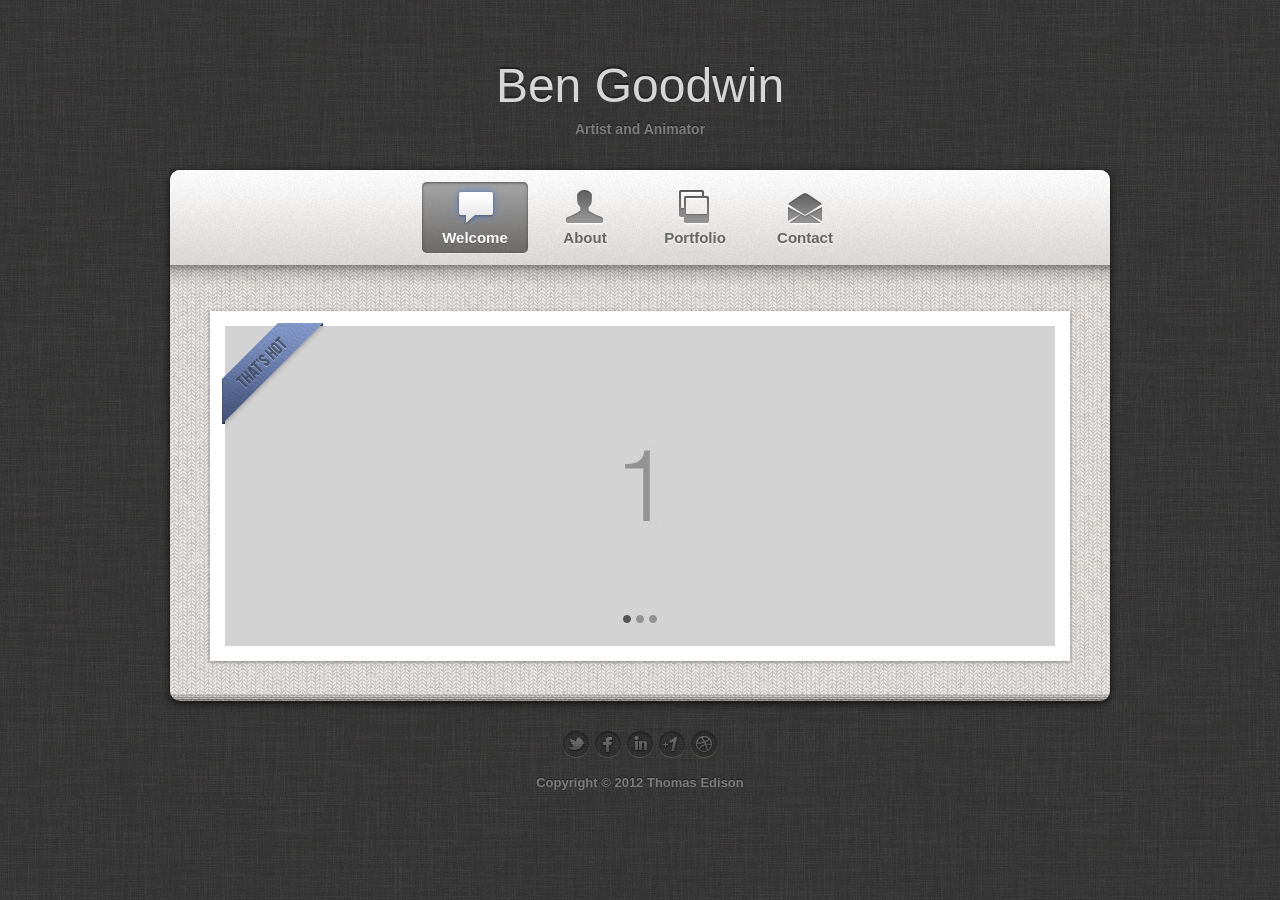
<file: index.html>
<!DOCTYPE html>
<html lang="en">

<!--[if IE 9]>  <html class="ie9" lang="en">    <![endif]-->
<!--[if IE 8]>  <html class="ie8" lang="en">    <![endif]-->
<head>
    <meta charset="UTF-8">
    <meta name="viewport" content="width=device-width, initial-scale=1.0">

    <title>Benjamin Goodwin</title>

    <meta name="description" content="">
    <meta name="author" content="">

    <link rel="stylesheet" type="text/css" href="css/style.css" />
    <link rel="stylesheet" type="text/css" href="css/flexslider.css" />
    <link rel="stylesheet" type="text/css" href="css/fancybox.css" />

    <script type="text/javascript" src="js/jquery-1.7.1.min.js"></script>
    <script type="text/javascript" src="js/jquery.adipoli.min.js"></script>
    <script type="text/javascript" src="js/jquery.easytabs.min.js"></script>
    <script type="text/javascript" src="js/jquery.fancybox.pack.js"></script>
    <script type="text/javascript" src="js/jquery.flexslider-min.js"></script>
    <script type="text/javascript" src="js/jquery.hashchange.min.js"></script>
    <script type="text/javascript" src="js/jquery.infieldlabel.min.js"></script>
    <script type="text/javascript" src="js/jquery.isotope.min.js"></script>
    <script type="text/javascript" src="js/respond.min.js"></script>
    <script type="text/javascript" src="https://maps.google.com/maps/api/js?sensor=false"></script>
    <script type="text/javascript" src="js/jquery.validate.min.js"></script>
    <script type="text/javascript" src="js/custom.js"></script>
</head>
    <body>
        <!-- Container -->
        <div id="container">
        
            <!-- Header -->
            <div class="header">
                <div id="logo">
                    <h2><a href="#welcome">Ben Goodwin</a></h2>
                    <h4>Artist and Animator</h4>
                </div>
            </div>
            <!-- /Header -->

            <!-- Content -->
            <div id="content">

                <!-- Navigation -->
                <div class="navigation">
                    <ul class="tabs">
                        <li><a href="#welcome" class="tab-welcome">Welcome</a></li>
                        <li><a href="#about" class="tab-about">About</a></li>
                        <li><a href="#portfolio" class="tab-portfolio">Portfolio</a></li>
                        <li><a href="#contact" class="tab-contact">Contact</a></li>
                    </ul>
                </div>
                <!-- /Navigation --> 

                <!-- Welcome Section -->
                <div id="welcome"> 
                    <div class="slider-wrapper">
                        <div class="flexslider">
                            <div class="ribbon"></div>
                            <ul class="slides">
                                <li>
                                    <img src="images/slider_01.jpg" alt="" />
                                </li>
                                <li>
                                    <a href="#"><img src="images/slider_02.jpg" alt="" /></a>
                                </li>
                                <li>
                                    <img src="images/slider_03.jpg"  alt="" />
                                    <div class="flex-caption">
                                        <h4>Enhancing the moment</h4>
                                        Etiam vitae nisi diam, in rutrum dui. In facilisis, erat sed laoreet aliquet, mauris urna placerat.
                                    </div>
                                </li>
                            </ul>
                        </div>
                    </div>
                </div>        
                <!-- /Welcome Section --> 
               
                <!-- About Section -->
                <div id="about">

                    <!-- About Header -->
                    <div class="about-header">
                        <h3>About me</h3>
                        <div class="separator"></div>
                    </div>
                    <!-- /About Header -->

                    <!-- Resume -->
                    <div class="resume-wrapper">
                        <div class="resume">
                            <div class="photo">
                                <img src="images/photo.jpg" alt="" />
                            </div>
                            <ul class="personal-info">
                                <li><label>Name</label><span>Ben Goodwin</span></li>
                                <li><label>Location</label><span>Toronto ON., Canada</span></li>
                                <li><label>Email</label><span>benjamin.wayne.goodwin@gmail.com</span></li>
                                <li><p>Sed nunc tortor, sagittis quis viverra id, molestie vitae nibh. Donec vitae lacus sed risus accumsan consectetur ut a ligula. Etiam vitae nisi diam, in rutrum dui.</p></li>
                            </ul>
                        </div>
                        <div class="separator"></div>
                    </div>
                    <!-- /Resume -->

                    <!-- Experience -->
                    <div class="experience">  
                        <h3>Experience</h3>   
                        <ul>
                            <li>
                                <div>
                                    <h4>Inventor – Edison Development, 2005-2012</h4>
                                    <p>Ut enim ad minim veniam, quis nostrud exerc. Irure dolor in reprehend incididunt labore et dolore magna aliqua. Ut enim ad minim veniam, quis nostrud exercitation ullamco laboris nisi ut aliquip ex ea commodo consequat.</p>
                                </div>
                            </li>
                            <li>
                                <div>
                                    <h4>Engineer – Edison Light Company, 2008-1995</h4>
                                    <p>Braid, yop quiel geg ba solaly rasponsubla rof trenzur sala ent dusgrubuguon. Offoctivo immoriatoly, hawrgasi pwicos asi sirucor. Thas sirutciun applios tyu thuso itoms. Eget habitasse elementum est, ipsum purus pede porttitor class, ut adipiscing, aliquet sed auctor, imperdiet arcu per diam dapibus libero duis.</p>
                                </div>
                            </li>
                        </ul>

                        <h3>Education</h3>   
                         <ul>
                            <li>            
                                <div>
                                    <h4>University of State, New York, NY — Doctor, 1975</h4>
                                    <p>Quarta seacula per humanitatis formas litterarum anteposauerit claram parum putamus. Etiam molestie mauris ligula eget laoreet, vehicula eleifend.</p>
                                </div>
                            </li>
                        </ul>           
                    </div>
                    <!-- /Experience -->

                    <!-- Skills -->
                    <div class="skills">
                        <h3>Skills</h3> 
                        <ul>
                            <li>
                                <h4>Webdesign</h4>
                                <span class="level-5"></span>
                            </li>
                            <li>
                                <h4>Animation</h4>
                                <span class="level-4"></span>
                            </li>
                            <li>
                                <h4>Artwork</h4>
                                <span class="level-5"></span>
                            </li>
                            <li>
                                <h4>Programming</h4>
                                <span class="level-4"></span>
                            </li>
                            <li>
                                <h4>Print Design</h4>
                                <span class="level-2"></span>
                            </li>
                            <li>
                                <h4>Motion</h4>
                                <span class="level-5"></span>
                            </li> 
                        </ul>
                     </div>
                     <!-- Skills -->

                </div>
                <!-- /About Section --> 
                                        
                <!-- Portfolio Section -->
                <div id="portfolio">

                    <!-- Filter -->
                     <ul id="portfolio-filter">
                        <li><a href="#" class="current" data-filter="*">All</a></li>
                        <li><a href="#" data-filter=".animation">Animation</a></li>
                        <li><a href="#" data-filter=".photography">Photoghraphy</a></li>
                        <li><a href="#" data-filter=".webdesign">Web Design</a></li>
                        <li><a href="#" data-filter=".printdesign">Print Design</a></li>
                    </ul>
                    <!-- /Filter -->

                    <!-- Portfolio Items -->
                    <ul id="portfolio-feed">
                        <li class="photography">
                            <a href="images/portfolio_01_b.jpg" title="<h4>Enhancing the moment</h4><p>Praesent nisl lorem, molestie ac euismod in, vehicula congue orci. Pellentesque gravida dapibus orcieu fringilla. Nam consectetur eros risus, ut ullamcorper quam. Sed sit amet sapien lacus.</p>" data-fancybox-group="portfolio" class="folio">
                                <img src="images/portfolio_01.jpg" alt="" />
                                <h2>Enhancing the moment</h2>
                                <span class="tags">Photography</span>
                            </a>
                        </li>
                        <li class="webdesign">
                            <a href="images/portfolio_02_b.jpg" data-fancybox-group="portfolio" class="folio">
                                <img src="images/portfolio_02.jpg" alt="" />
                                <h2>Connecting pictures</h2>
                                <span class="tags">Web Design</span> 
                            </a>
                        </li>                        
                        <li class="webdesign animation">
                            <a href="images/portfolio_03_b.jpg" data-fancybox-group="portfolio" class="folio">
                                <img src="images/portfolio_03.jpg" alt="" />                            
                                <h2>Real-world workflow</h2>
                                <span class="tags">Web Design / Animation</span> 
                            </a>
                        </li>
                        <li class="photography">
                            <a href="images/portfolio_04_b.jpg" data-fancybox-group="portfolio" class="folio">
                                <img src="images/portfolio_04.jpg" alt="" />
                                <h2>Completing the story</h2>
                                <span class="tags">Photography</span> 
                            </a>
                        </li>
                        <li class="printdesign photography">
                            <a href="images/portfolio_05_b.jpg" data-fancybox-group="portfolio" class="folio">
                                <img src="images/portfolio_05.jpg" alt="" />
                                <h2>Through the roads</h2>
                                <span class="tags">Print Design / Photography</span> 
                            </a>
                        </li>
                        <li class="photography">
                            <a href="images/portfolio_06_b.jpg" data-fancybox-group="portfolio" class="folio">
                                <img src="images/portfolio_06.jpg" alt="" />
                                <h2>The past</h2>
                                <span class="tags">Photography</span> 
                            </a>
                        </li>
                        <li class="animation">
                            <a href="images/portfolio_07_b.jpg" data-fancybox-group="portfolio" class="folio">
                                <img src="images/portfolio_07.jpg" alt="" />
                                <h2>Time and space</h2>
                                <span class="tags">Animation</span> 
                            </a>
                        </li>
                        <li class="webdesign">
                            <a href="images/portfolio_08_b.jpg" data-fancybox-group="portfolio" class="folio">
                                <img src="images/portfolio_08.jpg" alt="" />
                                <h2>Memories of a child</h2>
                                <span class="tags">Web Design</span> 
                            </a>
                        </li>
                    </ul>
                    <!-- /Portfolio Items -->

                </div>
                <!-- /Portfolio Section -->   
                
                <!-- Contact Section -->
                <div id="contact">

                    <!-- Google Map -->
                    <div class="map-wrapper">
                        <div id="map"></div>
                    </div>
                    <!-- /Google Map -->

                    <!-- Contact Header -->
                    <div class="contact-header">
                        <h3>Contact info</h3>
                        <div class="separator"></div>
                        <p>Nam ultricies dolor eu velit varius scelerisque. Vestibulum in lacus in felis pretium feugiat non sed elit. Duis pretium, urna sed pellentesque tincidunt, neque massa imperdiet nisi.</p>
                    </div>
                    <!-- /Contact Header -->

                    <!-- Contact Info -->
                    <div class="contact-info">
                        <ul>
                            <li>Address: 98 East Street, New York, NY 12345</li>
                            <li>Phone: +2 647 124-56-78</li>
                            <li>Fax: +2 647 124-56-78</li>
                            <li>Web: www.thomasedison.com</li>
                            <li>Email: thomasedison@mail.com</li>
                        </ul>
                    </div>
                    <!-- /Contact Info -->

                    <!-- Contact Form -->
                    <form action="#" id="contactform">
                        <ul>
                            <li>
                                <label for="name" class="flabel">Name</label>
                                <input type="text" name="name" value="" id="name" />
                            </li>
                            <li>
                                <label for="email" class="flabel">Email</label>
                                <input type="text" name="email" value="" id="email" />
                            </li>
                            <li>
                                <label for="message" class="flabel">Message</label>
                                <textarea name="message" cols="88" rows="6" id="message"></textarea>
                            </li>
                            <li>
                                <input type="submit" name="submit" value="Send your message" class="submit" />
                            </li>
                        </ul>
                    </form>
                    <!-- /Contact Form -->

                </div>
                <!-- /Contact Section -->  

            </div>
            <!-- /Content -->
            
            <!-- Footer -->
            <div class="footer">

                <!-- Social Icons -->
                <ul class="social-links">
                    <li><a href="#" class="social-twitter"></a></li>
                    <li><a href="#" class="social-facebook"></a></li>
                    <li><a href="#" class="social-linkedin"></a></li>
                    <li><a href="#" class="social-google"></a></li>
                    <li><a href="#" class="social-dribbble"></a></li>
                </ul>
                <!-- /Social Icons -->

                <div class="copyright"><h5>Copyright © 2012 Thomas Edison</h5></div>
            </div>
            <!-- /Footer --> 
            
        </div>
        <!-- /Container -->

    </body>
    </html>
</file>
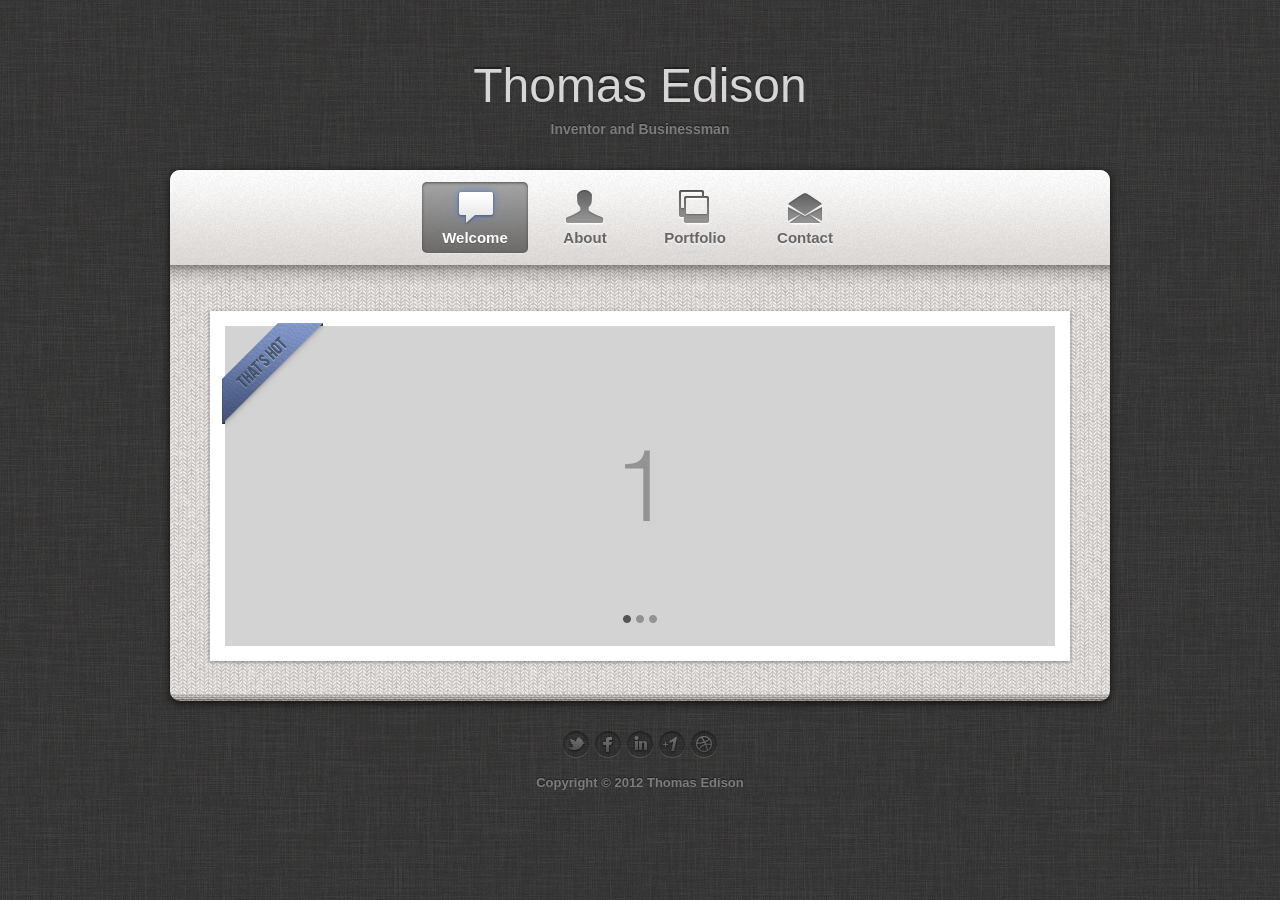
<file: 03_dark&light/index.html>
<!DOCTYPE html>
<html lang="en">

<!--[if IE 9]>  <html class="ie9" lang="en">    <![endif]-->
<!--[if IE 8]>  <html class="ie8" lang="en">    <![endif]-->
<head>
    <meta charset="UTF-8">
    <meta name="viewport" content="width=device-width, initial-scale=1.0">

    <title>Edison vCard Template</title>

    <meta name="description" content="">
    <meta name="author" content="">

    <link rel="stylesheet" type="text/css" href="css/style.css" />
    <link rel="stylesheet" type="text/css" href="css/flexslider.css" />
    <link rel="stylesheet" type="text/css" href="css/fancybox.css" />

    <script type="text/javascript" src="js/jquery-1.7.1.min.js"></script>
    <script type="text/javascript" src="js/jquery.adipoli.min.js"></script>
    <script type="text/javascript" src="js/jquery.easytabs.min.js"></script>
    <script type="text/javascript" src="js/jquery.fancybox.pack.js"></script>
    <script type="text/javascript" src="js/jquery.flexslider-min.js"></script>
    <script type="text/javascript" src="js/jquery.hashchange.min.js"></script>
    <script type="text/javascript" src="js/jquery.infieldlabel.min.js"></script>
    <script type="text/javascript" src="js/jquery.isotope.min.js"></script>
    <script type="text/javascript" src="js/respond.min.js"></script>
    <script type="text/javascript" src="https://maps.google.com/maps/api/js?sensor=false"></script>
    <script type="text/javascript" src="js/jquery.validate.min.js"></script>
    <script type="text/javascript" src="js/custom.js"></script>
</head>
    <body>
        <!-- Container -->
        <div id="container">
        
            <!-- Header -->
            <div class="header">
                <div id="logo">
                    <h2><a href="#welcome">Thomas Edison</a></h2>
                    <h4>Inventor and Businessman</h4>
                </div>
            </div>
            <!-- /Header -->

            <!-- Content -->
            <div id="content">

                <!-- Navigation -->
                <div class="navigation">
                    <ul class="tabs">
                        <li><a href="#welcome" class="tab-welcome">Welcome</a></li>
                        <li><a href="#about" class="tab-about">About</a></li>
                        <li><a href="#portfolio" class="tab-portfolio">Portfolio</a></li>
                        <li><a href="#contact" class="tab-contact">Contact</a></li>
                    </ul>
                </div>
                <!-- /Navigation --> 

                <!-- Welcome Section -->
                <div id="welcome"> 
                    <div class="slider-wrapper">
                        <div class="flexslider">
                            <div class="ribbon"></div>
                            <ul class="slides">
                                <li>
                                    <img src="images/slider_01.jpg" alt="" />
                                </li>
                                <li>
                                    <a href="#"><img src="images/slider_02.jpg" alt="" /></a>
                                </li>
                                <li>
                                    <img src="images/slider_03.jpg"  alt="" />
                                    <div class="flex-caption">
                                        <h4>Enhancing the moment</h4>
                                        Etiam vitae nisi diam, in rutrum dui. In facilisis, erat sed laoreet aliquet, mauris urna placerat.
                                    </div>
                                </li>
                            </ul>
                        </div>
                    </div>
                </div>        
                <!-- /Welcome Section --> 
               
                <!-- About Section -->
                <div id="about">

                    <!-- About Header -->
                    <div class="about-header">
                        <h3>About me</h3>
                        <div class="separator"></div>
                    </div>
                    <!-- /About Header -->

                    <!-- Resume -->
                    <div class="resume-wrapper">
                        <div class="resume">
                            <div class="photo">
                                <img src="images/photo.jpg" alt="" />
                            </div>
                            <ul class="personal-info">
                                <li><label>Name</label><span>Thomas Edison</span></li>
                                <li><label>Date of birth</label><span>February 11, 1847</span></li>
                                <li><label>Address</label><span>98 East Street, New York, NY 12345</span></li>
                                <li><label>Email</label><span>thomasedison@mail.com</span></li>
                                <li><label>Phone</label><span>+2 647 124-56-78</span></li>
                                <li><p>Sed nunc tortor, sagittis quis viverra id, molestie vitae nibh. Donec vitae lacus sed risus accumsan consectetur ut a ligula. Etiam vitae nisi diam, in rutrum dui.</p></li>
                            </ul>
                        </div>
                        <div class="separator"></div>
                    </div>
                    <!-- /Resume -->

                    <!-- Experience -->
                    <div class="experience">  
                        <h3>Experience</h3>   
                        <ul>
                            <li>
                                <div>
                                    <h4>Inventor – Edison Development, 2005-2012</h4>
                                    <p>Ut enim ad minim veniam, quis nostrud exerc. Irure dolor in reprehend incididunt labore et dolore magna aliqua. Ut enim ad minim veniam, quis nostrud exercitation ullamco laboris nisi ut aliquip ex ea commodo consequat.</p>
                                </div>
                            </li>
                            <li>
                                <div>
                                    <h4>Engineer – Edison Light Company, 2008-1995</h4>
                                    <p>Braid, yop quiel geg ba solaly rasponsubla rof trenzur sala ent dusgrubuguon. Offoctivo immoriatoly, hawrgasi pwicos asi sirucor. Thas sirutciun applios tyu thuso itoms. Eget habitasse elementum est, ipsum purus pede porttitor class, ut adipiscing, aliquet sed auctor, imperdiet arcu per diam dapibus libero duis.</p>
                                </div>
                            </li>
                        </ul>

                        <h3>Education</h3>   
                         <ul>
                            <li>            
                                <div>
                                    <h4>University of State, New York, NY — Doctor, 1975</h4>
                                    <p>Quarta seacula per humanitatis formas litterarum anteposauerit claram parum putamus. Etiam molestie mauris ligula eget laoreet, vehicula eleifend.</p>
                                </div>
                            </li>
                        </ul>           
                    </div>
                    <!-- /Experience -->

                    <!-- Skills -->
                    <div class="skills">
                        <h3>Skills</h3> 
                        <ul>
                            <li>
                                <h4>Webdesign</h4>
                                <span class="level-5"></span>
                            </li>
                            <li>
                                <h4>Animation</h4>
                                <span class="level-4"></span>
                            </li>
                            <li>
                                <h4>Artwork</h4>
                                <span class="level-5"></span>
                            </li>
                            <li>
                                <h4>Programming</h4>
                                <span class="level-4"></span>
                            </li>
                            <li>
                                <h4>Print Design</h4>
                                <span class="level-2"></span>
                            </li>
                            <li>
                                <h4>Motion</h4>
                                <span class="level-5"></span>
                            </li> 
                        </ul>
                     </div>
                     <!-- Skills -->

                </div>
                <!-- /About Section --> 
                                        
                <!-- Portfolio Section -->
                <div id="portfolio">

                    <!-- Filter -->
                     <ul id="portfolio-filter">
                        <li><a href="#" class="current" data-filter="*">All</a></li>
                        <li><a href="#" data-filter=".animation">Animation</a></li>
                        <li><a href="#" data-filter=".photography">Photoghraphy</a></li>
                        <li><a href="#" data-filter=".webdesign">Web Design</a></li>
                        <li><a href="#" data-filter=".printdesign">Print Design</a></li>
                    </ul>
                    <!-- /Filter -->

                    <!-- Portfolio Items -->
                    <ul id="portfolio-feed">
                        <li class="photography">
                            <a href="images/portfolio_01_b.jpg" title="<h4>Enhancing the moment</h4><p>Praesent nisl lorem, molestie ac euismod in, vehicula congue orci. Pellentesque gravida dapibus orcieu fringilla. Nam consectetur eros risus, ut ullamcorper quam. Sed sit amet sapien lacus.</p>" data-fancybox-group="portfolio" class="folio">
                                <img src="images/portfolio_01.jpg" alt="" />
                                <h2>Enhancing the moment</h2>
                                <span class="tags">Photography</span>
                            </a>
                        </li>
                        <li class="webdesign">
                            <a href="images/portfolio_02_b.jpg" data-fancybox-group="portfolio" class="folio">
                                <img src="images/portfolio_02.jpg" alt="" />
                                <h2>Connecting pictures</h2>
                                <span class="tags">Web Design</span> 
                            </a>
                        </li>                        
                        <li class="webdesign animation">
                            <a href="images/portfolio_03_b.jpg" data-fancybox-group="portfolio" class="folio">
                                <img src="images/portfolio_03.jpg" alt="" />                            
                                <h2>Real-world workflow</h2>
                                <span class="tags">Web Design / Animation</span> 
                            </a>
                        </li>
                        <li class="photography">
                            <a href="images/portfolio_04_b.jpg" data-fancybox-group="portfolio" class="folio">
                                <img src="images/portfolio_04.jpg" alt="" />
                                <h2>Completing the story</h2>
                                <span class="tags">Photography</span> 
                            </a>
                        </li>
                        <li class="printdesign photography">
                            <a href="images/portfolio_05_b.jpg" data-fancybox-group="portfolio" class="folio">
                                <img src="images/portfolio_05.jpg" alt="" />
                                <h2>Through the roads</h2>
                                <span class="tags">Print Design / Photography</span> 
                            </a>
                        </li>
                        <li class="photography">
                            <a href="images/portfolio_06_b.jpg" data-fancybox-group="portfolio" class="folio">
                                <img src="images/portfolio_06.jpg" alt="" />
                                <h2>The past</h2>
                                <span class="tags">Photography</span> 
                            </a>
                        </li>
                        <li class="animation">
                            <a href="images/portfolio_07_b.jpg" data-fancybox-group="portfolio" class="folio">
                                <img src="images/portfolio_07.jpg" alt="" />
                                <h2>Time and space</h2>
                                <span class="tags">Animation</span> 
                            </a>
                        </li>
                        <li class="webdesign">
                            <a href="images/portfolio_08_b.jpg" data-fancybox-group="portfolio" class="folio">
                                <img src="images/portfolio_08.jpg" alt="" />
                                <h2>Memories of a child</h2>
                                <span class="tags">Web Design</span> 
                            </a>
                        </li>
                    </ul>
                    <!-- /Portfolio Items -->

                </div>
                <!-- /Portfolio Section -->   
                
                <!-- Contact Section -->
                <div id="contact">

                    <!-- Google Map -->
                    <div class="map-wrapper">
                        <div id="map"></div>
                    </div>
                    <!-- /Google Map -->

                    <!-- Contact Header -->
                    <div class="contact-header">
                        <h3>Contact info</h3>
                        <div class="separator"></div>
                        <p>Nam ultricies dolor eu velit varius scelerisque. Vestibulum in lacus in felis pretium feugiat non sed elit. Duis pretium, urna sed pellentesque tincidunt, neque massa imperdiet nisi.</p>
                    </div>
                    <!-- /Contact Header -->

                    <!-- Contact Info -->
                    <div class="contact-info">
                        <ul>
                            <li>Address: 98 East Street, New York, NY 12345</li>
                            <li>Phone: +2 647 124-56-78</li>
                            <li>Fax: +2 647 124-56-78</li>
                            <li>Web: www.thomasedison.com</li>
                            <li>Email: thomasedison@mail.com</li>
                        </ul>
                    </div>
                    <!-- /Contact Info -->

                    <!-- Contact Form -->
                    <form action="#" id="contactform">
                        <ul>
                            <li>
                                <label for="name" class="flabel">Name</label>
                                <input type="text" name="name" value="" id="name" />
                            </li>
                            <li>
                                <label for="email" class="flabel">Email</label>
                                <input type="text" name="email" value="" id="email" />
                            </li>
                            <li>
                                <label for="message" class="flabel">Message</label>
                                <textarea name="message" cols="88" rows="6" id="message"></textarea>
                            </li>
                            <li>
                                <input type="submit" name="submit" value="Send your message" class="submit" />
                            </li>
                        </ul>
                    </form>
                    <!-- /Contact Form -->

                </div>
                <!-- /Contact Section -->  

            </div>
            <!-- /Content -->
            
            <!-- Footer -->
            <div class="footer">

                <!-- Social Icons -->
                <ul class="social-links">
                    <li><a href="#" class="social-twitter"></a></li>
                    <li><a href="#" class="social-facebook"></a></li>
                    <li><a href="#" class="social-linkedin"></a></li>
                    <li><a href="#" class="social-google"></a></li>
                    <li><a href="#" class="social-dribbble"></a></li>
                </ul>
                <!-- /Social Icons -->

                <div class="copyright"><h5>Copyright © 2012 Thomas Edison</h5></div>
            </div>
            <!-- /Footer --> 
            
        </div>
        <!-- /Container -->

    </body>
    </html>
</file>
<file: css/style.css>
/* -------------------------------------------------------------------------------

    0.  CSS Reset & Clearfix
    1.  Document Setup
    2.  Header
    3.  Navigation
    4.  Welcome Section
    5.  About Section
    6.  Portfolio Section
    7.  Contact Section
    8.  Footer
    9.  Media Queries

---------------------------------------------------------------------------------- */


/* ------------------------------------------------------------------------------- */
/*  0.  Reset & Clearfix (http://meyerweb.com/eric/tools/css/reset/)
/* ------------------------------------------------------------------------------- */

html,body,div,span,applet,object,iframe,h1,h2,h3,h4,h5,h6,p,blockquote,pre,a,abbr,and,address,cite,code,del,dfn,em,img,ins,kbd,q,s,samp,small,strike,strong,sub,sup,tt,var,b,u,i,dl,dt,dd,ol,ul,li,fieldset,form,label,legend,table,caption,tbody,tfoot,thead,tr,th,td,article,aside,canvas,details,embed,figure,figcaption,footer,header,hgroup,menu,nav,output,ruby,section,summary,time,mark,audio,video,input,textarea,select{background:transparent;border:0;font-size:100%;margin:0;outline:0;padding:0;vertical-align:baseline}article,aside,details,figcaption,figure,footer,header,hgroup,menu,nav,section{display:block}body{line-height:1}abbr[title],dfn[title]{border-bottom:1px dotted;cursor:help}blockquote,q{quotes:none}blockquote:before,blockquote:after,q:before,q:after{content:none}del{text-decoration:line-through}hr{background:transparent;border:0;clear:both;color:transparent;height:1px;margin:0;padding:0}mark{background-color:#ffffb3;font-style:italic}input,select{vertical-align:middle}ins{background-color:red;color:white;text-decoration:none}ol,ul{list-style:none}table{border-collapse:collapse;border-spacing:0}

.clear{clear:both;display:block;height:0;overflow:hidden;visibility:hidden;width:0}.clearfix:after{clear:both;content:' ';display:block;font-size:0;height:0;line-height:0;visibility:hidden;width:0}* html .clearfix,:first-child+html .clearfix{zoom:1}


/* ------------------------------------------------------------------------------- */
/*  1.  Document Setup
/* ------------------------------------------------------------------------------- */

    body {
        margin: 0px;
        padding: 0px;
        background: url(../images/bg_01.jpg) top left repeat;
        font: 14px/1.5 Helvetica, 'Helvetica Neue', Geneva, Arial, sans-serif;
        color: #363636;
        text-shadow: 0 2px 1px rgba(255, 255, 255, 0.5);
        -webkit-font-smoothing: antialiased;
        -webkit-text-size-adjust: 100%;
    }
    /*  IE Styles  --------------------------------*/
        .ie8 body {
            background: url(../images/bg_01.jpg); top left repeat;
        }

    #container {
        width: 940px;
        margin: 50px auto 50px;
    }
    #content {
        background: url(../images/bg_05.png) left bottom repeat-x, url(../images/bg_02.jpg) top left repeat;
        -webkit-border-radius: 10px;
           -moz-border-radius: 10px;
                border-radius: 10px;
        -webkit-box-shadow: 0 2px 8px rgba(0, 0, 0, 0.75);
           -moz-box-shadow: 0 2px 8px rgba(0, 0, 0, 0.75);
                box-shadow: 0 2px 8px rgba(0, 0, 0, 0.75);
    }
    /*  IE Styles  --------------------------------*/
        .ie8 #content {
            background: url(../images/bg_02.jpg); top left repeat;
            -moz-border-radius: 5px;
                 border-radius: 5px;
            -moz-box-shadow: 0px 3px 13px #000;
                 box-shadow: 0px 3px 13px #000;
                   behavior: url(js/radius-shadow.htc);
        }

    a, a > * { 
        color: #363636;
        text-decoration: none; 
        -webkit-transition: background-color .2s linear, color .2s linear;
           -moz-transition: background-color .2s linear, color .2s linear;
             -o-transition: background-color .2s linear, color .2s linear;
            -ms-transition: background-color .2s linear, color .2s linear;
                transition: background-color .2s linear, color .2s linear;
    }
    a:hover, a > *:hover {
        color: #6f6f6f;
    }
    .submit {
        font: 15px Helvetica, 'Helvetica Neue', Geneva, Arial, sans-serif;
        font-weight: bold;
        color: #cbd7f1;
        text-shadow: 0 -1px 1px rgba(58, 65, 83, 0.85);
        cursor: pointer;
        padding: 11px;
        background: -moz-linear-gradient(top, rgba(83, 123, 198, 0.65) 0%, rgba(3, 23, 76, 0.65) 100%);
        background: -webkit-gradient(linear, left top, left bottom, color-stop(0%, rgba(83, 123, 198, 0.65)), color-stop(100%, rgba(3, 23, 76, 0.65)));
        background: -webkit-linear-gradient(top,  rgba(83, 123, 198, 0.65) 0%, rgba(3, 23, 76, 0.65) 100%);
        background: -o-linear-gradient(top, rgba(83, 123, 198, 0.65) 0%, rgba(3, 23, 76, 0.65) 100%);
        background: -ms-linear-gradient(top, rgba(83, 123, 198, 0.65) 0%, rgba(3, 23, 76, 0.65) 100%);
        background: linear-gradient(top, rgba(83, 123, 198, 0.65) 0%, rgba(3, 23, 76, 0.65) 100%);
        border: none;
        -webkit-border-radius: 5px;
           -moz-border-radius: 5px;
                border-radius: 5px;
        -webkit-box-shadow: 0 1px 3px rgba(0, 0, 0, 0.8) inset, 0 -1px 0px rgba(0, 0, 0, 0.13), 0 1px 0px rgba(255, 255, 255, 0.25);
           -moz-box-shadow: 0 1px 3px rgba(0, 0, 0, 0.8) inset, 0 -1px 0px rgba(0, 0, 0, 0.13), 0 1px 0px rgba(255, 255, 255, 0.25);
                box-shadow: 0 1px 3px rgba(0, 0, 0, 0.8) inset, 0 -1px 0px rgba(0, 0, 0, 0.13), 0 1px 0px rgba(255, 255, 255, 0.25);
        -webkit-transition: background-color .2s linear;
           -moz-transition: background-color .2s linear;
             -o-transition: background-color .2s linear;
            -ms-transition: background-color .2s linear;
                transition: background-color .2s linear;
    }
    /*  IE Styles  --------------------------------*/
        .ie9 .submit {
            background: url([data-uri]);
        }
        .ie8 .submit {
            filter: progid:DXImageTransform.Microsoft.gradient( startColorstr='#66b5823d', endColorstr='#66401a00',GradientType=0 );
        }

    input, textarea {
        font: 14px/1.5 Helvetica, 'Helvetica Neue', Geneva, Arial, sans-serif;
        color: #363636;
        padding: 6px 10px;
        background-color: #fff;
        border: 1px solid #c4c4c4;
        border-top: 1px solid #9a9a9a;
        -webkit-border-radius: 5px;
           -moz-border-radius: 5px;
                border-radius: 5px;
        -webkit-box-shadow: 0 1px 3px rgba(0, 0, 0, 0.3) inset, 0 -1px 1px rgba(0, 0, 0, 0.2), 0 2px 2px rgba(255, 255, 255, 0.5);
           -moz-box-shadow: 0 1px 3px rgba(0, 0, 0, 0.3) inset, 0 -1px 1px rgba(0, 0, 0, 0.2), 0 2px 2px rgba(255, 255, 255, 0.5);
                box-shadow: 0 1px 3px rgba(0, 0, 0, 0.3) inset, 0 -1px 1px rgba(0, 0, 0, 0.2), 0 2px 2px rgba(255, 255, 255, 0.5);
        -webkit-transition: box-shadow .2s linear;
           -moz-transition: box-shadow .2s linear;
             -o-transition: box-shadow .2s linear;
            -ms-transition: box-shadow .2s linear;
                transition: box-shadow .2s linear;
    }
    h1 {
        font-size: 60px;
    }
    h2 {
        font-size: 48px;
    }
    h3 {
        font-size: 24px;
        line-height: 40px;
        color: #666666;
    }
    h4 {font-size: 14px;
        line-height: 24px;
    }
    h5 {
        font-size: 13px;
    }
    h6 {
        font-size: 11px;
    }
    .separator {
        width: 100%;
        height: 15px;
        background: url(../images/separator_01.png) center no-repeat;
        position: relative;
    }


/* ------------------------------------------------------------------------------- */
/*  2.  Header
/* ------------------------------------------------------------------------------- */

    .header {
        height: 100px;
        margin-bottom: 20px;
        overflow: hidden;
        text-align: center;
    }
    #logo h2 a {
        color: #d6d6d6;
        font-weight: normal;
        text-shadow: 0 -2px 1px rgba(0, 0, 0, 0.4);
    }
    #logo h2 a:hover {
        color: #a2a1a1;
    }
    #logo h4 {
        color: #7d7d7d;
        line-height: 15px;
        text-shadow: 0 -1px 1px rgba(0, 0, 0, 0.5);
    }


/* ------------------------------------------------------------------------------- */
/*  3.  Navigation
/* ------------------------------------------------------------------------------- */

    .navigation {
        height: 116px;
        background: url(../images/bg_nav.png) bottom left repeat-x;
        position: relative;
        text-align: center;
        -webkit-border-radius: 10px 10px 0 0;
           -moz-border-radius: 10px 10px 0 0;
                border-radius: 10px 10px 0 0;
    }
    .tabs {
        margin-top: 12px;
        display: inline-block;
    }
    .tabs li {
        float: left;
        margin: 0 2px;
    }
    .tabs li > a {
        width: 106px;
        height: 26px;
        padding-top: 45px;
        display: block;
        font-size: 15px;
        font-weight: 600;
        color: #666666;
        text-decoration: none;
    }
    .tabs li > a.active {
        color: #fff;
        text-shadow: 0 1px 0 rgba(0, 0, 0, 0.2);
    }
    .tabs li a:hover {
        background-color: rgba(0, 0, 0, 0.1);
        -webkit-border-radius: 5px;
           -moz-border-radius: 5px;
                border-radius: 5px;
        -webkit-box-shadow: 0 1px 3px rgba(57, 57, 57, 0.4) inset, 0 1px 1px rgba(255, 255, 255, 0.35);
           -moz-box-shadow: 0 1px 3px rgba(57, 57, 57, 0.4) inset, 0 1px 1px rgba(255, 255, 255, 0.35);
                box-shadow: 0 1px 3px rgba(57, 57, 57, 0.4) inset, 0 1px 1px rgba(255, 255, 255, 0.35);
    }
    .tabs li.active {
        background: -moz-linear-gradient(top, rgba(110, 110, 110, 0.6) 0%, rgba(30, 30, 30, 0.6) 100%);
        background: -webkit-gradient(linear, left top, left bottom, color-stop(0%, rgba(110, 110, 110, 0.6)), color-stop(100%, rgba(30, 30, 30, 0.6)));
        background: -webkit-linear-gradient(top, rgba(110, 110, 110, 0.6) 0%, rgba(30, 30, 30, 0.6) 100%);
        background: -o-linear-gradient(top, rgba(110, 110, 110, 0.6) 0%, rgba(30, 30, 30, 0.6) 100%);
        background: -ms-linear-gradient(top, rgba(110, 110, 110, 0.6) 0%, rgba(30, 30, 30, 0.6) 100%);
        background: linear-gradient(top, rgba(110, 110, 110, 0.6) 0%, rgba(30, 30, 30, 0.6) 100%);
        -webkit-border-radius: 5px;
           -moz-border-radius: 5px;
                border-radius: 5px;
        -webkit-box-shadow: 0 1px 3px rgba(57, 57, 57, 0.8) inset, 0 1px 1px rgba(255, 255, 255, 0.35);
           -moz-box-shadow: 0 1px 3px rgba(57, 57, 57, 0.8) inset, 0 1px 1px rgba(255, 255, 255, 0.35);
                box-shadow: 0 1px 3px rgba(57, 57, 57, 0.8) inset, 0 1px 1px rgba(255, 255, 255, 0.35);
    }
    /*  IE Styles  --------------------------------*/
        .ie9 .tabs li.active {
            background: url([data-uri]);
        }
        .ie8 .tabs li.active {
            filter: progid:DXImageTransform.Microsoft.gradient( startColorstr='#6e6e6e', endColorstr='#991e1e1e',GradientType=0 );
        }

    .tab-welcome {
        background: url(../images/tab_icons.png) 0 0;
    }
    .tab-about {
        background: url(../images/tab_icons.png) -106px 0;
    }
    .tab-portfolio {
        background: url(../images/tab_icons.png) -212px 0;
    }
    .tab-contact {
        background: url(../images/tab_icons.png) -318px 0;
    }
    .tabs .active .tab-welcome {
        background: url(../images/tab_icons.png) 0 -69px;
    }
    .tabs .active .tab-about {
        background: url(../images/tab_icons.png) -106px -69px;
    }
    .tabs .active .tab-portfolio {
        background: url(../images/tab_icons.png) -212px -69px;
    }
    .tabs .active .tab-contact {
        background: url(../images/tab_icons.png) -318px -69px;
    }


/* ------------------------------------------------------------------------------- */
/*  4.  Welcome Section
/* ------------------------------------------------------------------------------- */

    #welcome {
        overflow: hidden;
    }
    .slider-wrapper {
        width: 830px;
        margin: 25px 40px 40px;
        padding: 15px;
        background-color: #fff;
        display: inline-block;
        -webkit-box-shadow: 0 1px 3px rgba(0, 0, 0, 0.4);
           -moz-box-shadow: 0 1px 3px rgba(0, 0, 0, 0.4);
                box-shadow: 0 1px 4px rgba(0, 0, 0, 0.4);
    }


/* ------------------------------------------------------------------------------- */
/*  5.  About Section
/* ------------------------------------------------------------------------------- */

    #about {
        overflow: hidden;
        padding-bottom: 35px;
    }
    .about-header {
        width: 100%;
        margin-top: 30px;
        text-align: center;
    }


    /*  Resume  --------------------------------*/

    .resume-wrapper {
        width: 100%;
        margin-top: 25px;
        text-align: center;
    }
    .resume {
        width: 580px;
        display: inline-block;
    }
    .resume .photo {
        width: 140px;
        height: 140px;
        margin-top: 5px;
        float: left;
        background-color: #fff;
        border: 1px solid #c4c4c4;
        border-top: 1px solid #9a9a9a;
        -webkit-border-radius: 5px;
           -moz-border-radius: 5px;
                border-radius: 5px;
        -webkit-box-shadow: 0 1px 3px rgba(0, 0, 0, 0.3) inset, 0 -1px 1px rgba(0, 0, 0, 0.2), 0 2px 2px rgba(255, 255, 255, 0.5);
           -moz-box-shadow: 0 1px 3px rgba(0, 0, 0, 0.3) inset, 0 -1px 1px rgba(0, 0, 0, 0.2), 0 2px 2px rgba(255, 255, 255, 0.5);
                box-shadow: 0 1px 3px rgba(0, 0, 0, 0.3) inset, 0 -1px 1px rgba(0, 0, 0, 0.2), 0 2px 2px rgba(255, 255, 255, 0.5);
    }
    .resume .photo img {
        margin: 8px;
        -webkit-box-shadow: 0 1px 3px rgba(0, 0, 0, 0.4);
           -moz-box-shadow: 0 1px 3px rgba(0, 0, 0, 0.4);
                box-shadow: 0 1px 3px rgba(0, 0, 0, 0.4);
    }
    .personal-info {
        width: 415px;
        margin: 4px 0 0 20px;
        text-align: left;
        float: left;
    }
    .personal-info li {
        margin-bottom: 14px;
        overflow: hidden;
    }
    .personal-info li label {
        font-weight: bold;
        float: left;      
    }
    .personal-info li span {
        width: 280px;
        float: right;
    }
    .personal-info li p {
        margin: 10px 0 10px;
        line-height: 24px;
    }


    /*  Experience  --------------------------------*/

    .experience {
        width: 548px;
        margin: 30px 0 0 40px;
        float: left;
    }
    .experience h3, .skills h3  {
        font-size: 18px;
        line-height: 60px;
    }
    .experience li {
        margin-bottom: 15px;
    }
    .experience ul li:last-child {
        margin-bottom: 20px;
    }


    /*  Skills  --------------------------------*/
    
    .skills {
        width: 265px;
        float: right;
        margin-right: 40px;
        margin-top: 30px;
        overflow: hidden;
    }
    .skills li {
        margin-bottom: 15px;
        float: left;
    }
    .skills li h4 {
        width: 115px;
        float: left;
    }
    .skills li .level-0, .skills li .level-1, .skills li .level-2, .skills li .level-3, .skills li .level-4, .skills li .level-5 {
        width: 147px;
        height: 25px;
        float: right;
    }
    .skills li .level-0 {
        background: url(../images/skills_level.png) no-repeat;
    }
    .skills li .level-1 {
        background: url(../images/skills_level.png) no-repeat 0px -25px;
    }
    .skills li .level-2 {
        background: url(../images/skills_level.png) no-repeat 0px -50px;
    }
    .skills li .level-3 {
        background: url(../images/skills_level.png) no-repeat 0px -76px;
    }
    .skills li .level-4 {
        background: url(../images/skills_level.png) no-repeat 0px -101px;
    }
    .skills li .level-5 {
        background: url(../images/skills_level.png) no-repeat 0px -126px;
    }



/* ------------------------------------------------------------------------------- */
/*  6.  Portfolio Section
/* ------------------------------------------------------------------------------- */

    #portfolio {
        padding: 0px 25px;
        overflow: hidden;
        text-align: center;
        position: relative;
    }


    /*  Filter  --------------------------------*/

    #portfolio-filter {
        margin: 25px 0 25px;
        overflow: hidden;
        display: inline-block;
    }
    #portfolio-filter li {
        margin: 2px;
        float: left;
    }
    #portfolio-filter li a {
        padding: 4px 12px;
        font-size: 13px;
        font-weight: 600;
        color: #666666;
        text-decoration: none;
        -webkit-border-radius: 20px;
           -moz-border-radius: 20px;
                border-radius: 20px;
    }
    #portfolio-filter li a.current {
        background: -moz-linear-gradient(top, rgba(110, 110, 110, 0.35) 0%, rgba(30, 30, 30, 0.35) 100%);
        background: -webkit-gradient(linear, left top, left bottom, color-stop(0%, rgba(110, 110, 110, 0.35)), color-stop(100%, rgba(30, 30, 30, 0.35)));
        background: -webkit-linear-gradient(top, rgba(110, 110, 110, 0.35) 0%, rgba(30, 30, 30, 0.35) 100%);
        background: -o-linear-gradient(top, rgba(110, 110, 110, 0.35) 0%, rgba(30, 30, 30, 0.35) 100%);
        background: -ms-linear-gradient(top, rgba(110, 110, 110, 0.35) 0%, rgba(30, 30, 30, 0.35) 100%);
        background: linear-gradient(top, rgba(110, 110, 110, 0.35) 0%, rgba(30, 30, 30, 0.35) 100%);
        -webkit-box-shadow: 0 1px 3px rgba(0, 0, 0, 0.6) inset, 0 1px 1px rgba(255, 255, 255, 0.35);
           -moz-box-shadow: 0 1px 3px rgba(0, 0, 0, 0.6) inset, 0 1px 1px rgba(255, 255, 255, 0.35);
                box-shadow: 0 1px 3px rgba(0, 0, 0, 0.6) inset, 0 1px 1px rgba(255, 255, 255, 0.35);
    }
    /*  IE Styles  --------------------------------*/
        .ie9 #portfolio-filter li a.current {
            background: url([data-uri]);
        }
        .ie8 #portfolio-filter li a.current {
            filter: progid:DXImageTransform.Microsoft.gradient( startColorstr='#596e6e6e', endColorstr='#591e1e1e',GradientType=0 );
        }

    #portfolio-filter li a:hover {
        background-color: rgba(0, 0, 0, 0.15);
        -webkit-box-shadow: 0 1px 3px rgba(0, 0, 0, 0.6) inset, 0 1px 1px rgba(255, 255, 255, 0.35);
           -moz-box-shadow: 0 1px 3px rgba(0, 0, 0, 0.6) inset, 0 1px 1px rgba(255, 255, 255, 0.35);
                box-shadow: 0 1px 3px rgba(0, 0, 0, 0.6) inset, 0 1px 1px rgba(255, 255, 255, 0.35);
    }


    /*  Portfolio Items  --------------------------------*/
    
    #portfolio-feed {
        width: 940px;
        display: inline-block;
        text-align: center;
    }
    #portfolio-feed li {
        width: 194px;
        height: 202px;
        margin: 0 14px 40px 14px;
        text-align: center;
        float: left;
        background-color: #fff;
        -webkit-box-shadow: 0 1px 3px rgba(0, 0, 0, 0.4);
           -moz-box-shadow: 0 1px 3px rgba(0, 0, 0, 0.4);
                box-shadow: 0 1px 3px rgba(0, 0, 0, 0.4);
    }
    #portfolio-feed img {
        width: 174px;
        height: 111px;
        margin-top: 10px;
    }
    #portfolio-feed li h2 {
        margin-top: 26px;
        font-weight: 800;
        font-size: 13px;
        line-height: 15px;
    }
    #portfolio-feed li .tags {
        font-size: 11px;
        color: #7d7d7d;
    }


    /*  Adipoli Plugin  --------------------------------*/
    
    .adipoli-wrapper {
        margin: auto;
        position: relative;
        display: inline-block;
    }
    .adipoli-wrapper > img {
        position: absolute;
        z-index: 1;
    }
    .adipoli-before {
        margin-top: 0px;
        position: absolute;
        z-index: 5;
    }
    .adipoli-after {
        margin-top: 0px;
        position: absolute;
        z-index: 10;
    }
    .adipoli-slice {
        margin-top: 10px;
        display: block;
        position: absolute;
        z-index: 15;
        height: 100%;
    }
    .adipoli-box {
        display: block;
        position: absolute;
        z-index: 15;
    }


    /*  Isotope Plugin  --------------------------------*/

    .isotope-item {
        z-index: 2;
    }
    .isotope-hidden.isotope-item {
        pointer-events: none;
        z-index: 1;
    }
    .isotope, .isotope .isotope-item {/* change duration value to whatever you like */
        -webkit-transition-duration: 0.8s;
           -moz-transition-duration: 0.8s;
                transition-duration: 0.8s;
    }
    .isotope {
        -webkit-transition-property: height, width;
           -moz-transition-property: height, width;
                transition-property: height, width;
    }
    .isotope .isotope-item {
        -webkit-transition-property: -webkit-transform, opacity;
           -moz-transition-property:    -moz-transform, opacity;
            -ms-transition-property:     -ms-transform, opacity;
             -o-transition-property:         top, left, opacity;
                transition-property:         transform, opacity;
    }


/* ------------------------------------------------------------------------------- */
/*  7.  Contact Section
/* ------------------------------------------------------------------------------- */

    #contact {
        overflow: hidden;
        padding-bottom: 60px;
    }


    /*  Google Map  --------------------------------*/

    .map-wrapper {
        width: 860px;
        height: 300px;
        margin: 25px 0 0 40px;
        background-color: #fff;
        display: inline-block;
        -webkit-box-shadow: 0 1px 3px rgba(0, 0, 0, 0.4);
           -moz-box-shadow: 0 1px 3px rgba(0, 0, 0, 0.4);
                box-shadow: 0 1px 3px rgba(0, 0, 0, 0.4);
    }
    #map {
        width: 830px;
        height: 270px;
        margin: 15px;
    }


    /*  Contact Info  --------------------------------*/

    .contact-header {
        width: 600px;
        margin: 35px 170px 0;
        text-align: center;
    }
    .contact-header p {
        margin-top: 20px;
        color: #666666;
    }
    .contact-info {
        width: 320px;
        margin: 44px 0 0 40px;
        float: left;
    }
    .contact-info ul {
        float: left;
    }
    .contact-info ul li {
        margin-bottom: 10px;
        overflow: hidden;
    }


    /*  Contact Form  --------------------------------*/

    #contactform {
        width: 500px;
        margin: 40px 0 0 40px;
        float: left;
    }
    #contactform ul li {
        margin-bottom: 20px;
    }
    #contactform input {
        width: 300px;
    }
    #contactform textarea {
        width: 478px;
    }
    #contactform input:focus, #contactform textarea:focus {
        -webkit-box-shadow: 0 1px 3px rgba(0, 0, 0, 0.3) inset, 0 -1px 1px rgba(0, 0, 0, 0.2), 0 1px 2px rgba(255, 255, 255, 0.5), 0 0 6px rgba(83, 123, 198, 0.3);
           -moz-box-shadow: 0 1px 3px rgba(0, 0, 0, 0.3) inset, 0 -1px 1px rgba(0, 0, 0, 0.2), 0 1px 2px rgba(255, 255, 255, 0.5), 0 0 6px rgba(83, 123, 198, 0.3);
                box-shadow: 0 1px 3px rgba(0, 0, 0, 0.3) inset, 0 -1px 1px rgba(0, 0, 0, 0.2), 0 1px 2px rgba(255, 255, 255, 0.5), 0 0 6px rgba(83, 123, 198, 0.3);
    }
    #contactform .submit {
        width: 320px;
    }
    #contactform .submit:hover {
        background-color: rgba(137, 175, 255, 0.4);
    }
    #contactform .submit:active {
        -webkit-box-shadow: 0 2px 6px rgba(0, 0, 0, 0.8) inset, 0 -1px 0px rgba(0, 0, 0, 0.13), 0 1px 0px rgba(255, 255, 255, 0.25);
           -moz-box-shadow: 0 2px 6px rgba(0, 0, 0, 0.8) inset, 0 -1px 0px rgba(0, 0, 0, 0.13), 0 1px 0px rgba(255, 255, 255, 0.25);
                box-shadow: 0 2px 6px rgba(0, 0, 0, 0.8) inset, 0 -1px 0px rgba(0, 0, 0, 0.13), 0 1px 0px rgba(255, 255, 255, 0.25);
    }
    #contactform .flabel {
        font-weight: bold;
        color: #7d7d7d;
        margin: 7px 9px;
        position: absolute;
        text-shadow: none;
    }
    .success {
        width: 300px;
        margin-bottom: 20px;
        padding: 10px;
        background-color: rgba(72, 115, 28, 0.6);
        text-align: center;
        font-weight: bold;
        color: #e2e8bf;
        text-shadow: none;
        -webkit-border-radius: 5px;
           -moz-border-radius: 5px;
                border-radius: 5px;
    }
    #contactform .error {
        margin-top: 3px;
        color: #974412;
        font-weight: bold;
        display: block;
    }

/* ------------------------------------------------------------------------------- */
/*  8.  Footer
/* ------------------------------------------------------------------------------- */
    
    .footer {
        margin-top: 30px;
        text-align: center;
    }


    /*  Social Links  --------------------------------*/

    .social-links {
        text-align: center;
        display: inline-block;
    }
    .social-links li {
        float: left;
        margin: 0 3px;
    }
    .social-links li > a {
        display: inline;
        margin: 2;
        padding: 0;
        background-color: rgba(0, 0, 0, 0.1);
        -webkit-border-radius: 20px;
           -moz-border-radius: 20px;
                border-radius: 20px;
        -webkit-box-shadow: 0 1px 3px rgba(0, 0, 0, 0.6) inset, 0 1px 0 rgba(255, 255, 255, 0.15);
           -moz-box-shadow: 0 1px 3px rgba(0, 0, 0, 0.6) inset, 0 1px 0 rgba(255, 255, 255, 0.15);
                box-shadow: 0 1px 3px rgba(0, 0, 0, 0.6) inset, 0 1px 0 rgba(255, 255, 255, 0.15);
    }
    .social-links li > a:hover {
        background-color: rgba(0, 0, 0, 0.25);
    }
    .social-twitter {
        width: 26px;
        height: 26px;
        background: url('../images/social_icons.png') no-repeat 0px 0px;
        float: left;
    }
    .social-facebook {
        width: 26px;
        height: 26px;
        background: url('../images/social_icons.png') no-repeat -32px 0px;
        float: left;
    }
    .social-linkedin {
        width: 26px;
        height: 26px;
        background: url('../images/social_icons.png') no-repeat -64px 0px;
        float: left;
    }
    .social-google {
        width: 26px;
        height: 26px;
        background: url('../images/social_icons.png') no-repeat -96px 0px;
        float: left;
    }
    .social-dribbble {
        width: 26px;
        height: 26px;
        background: url('../images/social_icons.png') no-repeat -128px 0px;
        float: left;
    }
    .copyright {
        margin-top: 10px;
        color: #7d7d7d;
        text-shadow: 0 -1px 1px rgba(0, 0, 0, 0.5);
    }



/* ------------------------------------------------------------------------------- */
/*  9.  Media Queries
/* ------------------------------------------------------------------------------- */

/* Smaller than standard 960 (devices and browsers) */
@media only screen and (min-width: 768px) and (max-width: 959px) {
    
    /*--Document Setup--*/
        #container {
            width: 716px;
        }

    /*--Welcome Section--*/
        .slider-wrapper {
            width: 606px;
            margin: 22px 40px 38px;
            }
        .flex-caption {
            bottom: 35px !important;
            right: 20px !important;
        }

    /*--About Section--*/
        .experience {
            width: 350px;
        }
        .skills {
            width: 250px;
            margin-left: 30px;
        }
        .skills li h4 {
            width: 100px;
            float: left;
        }

    /*--Portfolio Section--*/
        #portfolio-feed {
            width: 716px;
        }
        #portfolio-feed li {
            margin: 0 14px 40px;
        }

    /*--Contact Section--*/
        .map-wrapper {
            width: 636px;
            margin: 22px 0 0 40px;
        }
        #map {
            width: 606px;
        }
        .contact-header {
            margin: 35px 58px 0;
        }
        .contact-info {
            width: 290px;
        }
        #contactform {
            width: 309px;
            margin-left: 30px;
        }
        #contactform input {
            width: 250px;
        }
        #contactform textarea {
            width: 294px;
        }
        #contactform .submit {
            width: 270px;
        }
}

/* Mobile Landscape Size to Tablet Portrait (devices and browsers) */
@media only screen and (min-width: 480px) and (max-width: 767px) {

    /*--Document Setup--*/
        #container {
            width: 470px;
            margin-top: 40px;
        }

    /*--Header--*/
        .header {
            height: 80px;
        }
        #logo h2 {
            font-size: 38px;
        }

    /*--Welcome Section--*/
        .slider-wrapper {
            width: 400px;
            margin: 5px 25px 23px;
            padding: 10px;
        }
        .flex-caption {
            display: none;
        }

    /*--About Section--*/
        .resume {
            width: 390px;
            text-align: center;
        }
        .resume .photo {
            float: none;
            margin-bottom: 20px;
            display: inline-block;
        }
        .personal-info {
            margin-left: 0;
            float: none;
            display: inline-block;
        }
        .experience {
            width: 390px;
        }
        .skills {
            float: left;
            margin-left: 40px;
            margin-top: 20px;
        }

    /*--Portfolio Section--*/
        #portfolio {
            padding: 0 21px;
            text-align: center;
        }
        #portfolio-filter li {
            float: none;
            display: inline-block;
        }
        #portfolio-feed {
            width: 470px;
        }
        #portfolio-feed li {
            margin: 0 10px 40px 10px;
        }

    /*--Contact Section--*/
        .map-wrapper {
            width: 390px;
            height: 250px;
            margin: 20px 0 0 40px;
        }
        #map {
            width: 370px;
            height: 230px;
            margin: 10px;
        }
        .contact-header {
            width: 390px;
            margin: 20px 40px 0;
        }
        .separator {
            background: url(../images/separator_02.png) center no-repeat;
        }
        .contact-info {
            width: 390px;
            margin-top: 35px;
        }
        #contactform {
            width: 390px;
            margin-top: 30px;
            margin-left: 40px;
        }
        #contactform textarea {
            width: 370px;
        }
}

/* Mobile Portrait Size to Mobile Landscape Size (devices and browsers) */
@media only screen and (max-width: 479px) {

    /*--Document Setup--*/
        #container {
            width: 300px;
            margin-top: 30px;
        }

    /*--Header--*/
        .header {
            height: 65px;
        }
        #logo h2 {
            font-size: 32px;
        }
        #logo h4 {
            font-size: 13px;
        }

    /*--Navigation--*/
        .tabs li > a {
            width: 65px;
            font-size: 12px;
        }
        .tab-welcome {
            background: url(../images/tab_icons.png) -20px 0px;
        }
        .tab-about {
            background: url(../images/tab_icons.png) -126px 0;
        }
        .tab-portfolio {
            background: url(../images/tab_icons.png) -231px 0;
        }
        .tab-contact {
            background: url(../images/tab_icons.png) -338px 0;
        }
        .tabs .active .tab-welcome {
            background: url(../images/tab_icons.png) -20px -69px;
        }
        .tabs .active .tab-about {
            background: url(../images/tab_icons.png) -126px -69px;
        }
        .tabs .active .tab-portfolio {
            background: url(../images/tab_icons.png) -231px -69px;
        }
        .tabs .active .tab-contact {
            background: url(../images/tab_icons.png) -338px -69px;
        }

    /*--Welcome Section--*/
        .slider-wrapper {
            width: 230px;
            margin: 5px 25px 23px;
            padding: 10px;
        }
        .flex-caption {
            display: none;
        }
        .ribbon {
            display: none;
        }

        .separator {
            width: 100%;
            height: 15px;
            background: url(../images/separator_02.png) center no-repeat;
        }

    /*--About Section--*/
        .about-header {
            margin-top: 15px;
        }
        .resume {
            width: 250px;
            text-align: center;
        }
        .resume .photo {
            float: none;
            margin-bottom: 20px;
            display: inline-block;
        }
        .personal-info {
            width: 250px;
            margin-left: 0;
            float: left;
        }
        .personal-info li {
            margin-bottom: 15px;
        }
        .personal-info li h4 {
            line-height: 18px;  
        }
        .personal-info li span {
            float: left;
        }
        .personal-info li p {
            margin: 0;
            line-height: 24px;
        }
        .experience {
            width: 250px;
            margin: 15px 0 0 25px;
        }
        .skills {
            float: left;
            margin: 15px 0 0 25px;
        }
        .skills li h4 {
            width: 107px;
        }

    /*--Portfolio Section--*/
        #portfolio-filter{
            margin: 25px 0 20px;
        }
        #portfolio-filter li {
            float: none;
            display: inline-block;
        }
        #portfolio-feed {
            width: 300px;
        }
        #portfolio-feed li {
            margin-left: 28px;
        }

    /*--Contact Section--*/
        .map-wrapper {
            width: 250px;
            height: 230px;
            margin: 5px 25px 0;
        }
        #map {
            width: 230px;
            height: 210px;
            margin: 10px;
        }
        .contact-header {
            width: 250px;
            margin: 20px 25px 0;
        }
        .contact-info {
            width: 250px;
            margin: 30px 25px 0;
        }
        #contactform {
            width: 250px;
            margin: 30px 25px 0;
        }
        #contactform input, #contactform textarea {
            width: 230px;
        }
        #contactform .submit {
            width: 250px;
        }
        .success {
        width: 230px;
        }
}
</file>
<file: 03_dark&light/css/style.css>
/* -------------------------------------------------------------------------------

    0.  CSS Reset & Clearfix
    1.  Document Setup
    2.  Header
    3.  Navigation
    4.  Welcome Section
    5.  About Section
    6.  Portfolio Section
    7.  Contact Section
    8.  Footer
    9.  Media Queries

---------------------------------------------------------------------------------- */


/* ------------------------------------------------------------------------------- */
/*  0.  Reset & Clearfix (http://meyerweb.com/eric/tools/css/reset/)
/* ------------------------------------------------------------------------------- */

html,body,div,span,applet,object,iframe,h1,h2,h3,h4,h5,h6,p,blockquote,pre,a,abbr,and,address,cite,code,del,dfn,em,img,ins,kbd,q,s,samp,small,strike,strong,sub,sup,tt,var,b,u,i,dl,dt,dd,ol,ul,li,fieldset,form,label,legend,table,caption,tbody,tfoot,thead,tr,th,td,article,aside,canvas,details,embed,figure,figcaption,footer,header,hgroup,menu,nav,output,ruby,section,summary,time,mark,audio,video,input,textarea,select{background:transparent;border:0;font-size:100%;margin:0;outline:0;padding:0;vertical-align:baseline}article,aside,details,figcaption,figure,footer,header,hgroup,menu,nav,section{display:block}body{line-height:1}abbr[title],dfn[title]{border-bottom:1px dotted;cursor:help}blockquote,q{quotes:none}blockquote:before,blockquote:after,q:before,q:after{content:none}del{text-decoration:line-through}hr{background:transparent;border:0;clear:both;color:transparent;height:1px;margin:0;padding:0}mark{background-color:#ffffb3;font-style:italic}input,select{vertical-align:middle}ins{background-color:red;color:white;text-decoration:none}ol,ul{list-style:none}table{border-collapse:collapse;border-spacing:0}

.clear{clear:both;display:block;height:0;overflow:hidden;visibility:hidden;width:0}.clearfix:after{clear:both;content:' ';display:block;font-size:0;height:0;line-height:0;visibility:hidden;width:0}* html .clearfix,:first-child+html .clearfix{zoom:1}


/* ------------------------------------------------------------------------------- */
/*  1.  Document Setup
/* ------------------------------------------------------------------------------- */

    body {
        margin: 0px;
        padding: 0px;
        background: url(../images/bg_01.jpg) top left repeat;
        font: 14px/1.5 Helvetica, 'Helvetica Neue', Geneva, Arial, sans-serif;
        color: #363636;
        text-shadow: 0 2px 1px rgba(255, 255, 255, 0.5);
        -webkit-font-smoothing: antialiased;
        -webkit-text-size-adjust: 100%;
    }
    /*  IE Styles  --------------------------------*/
        .ie8 body {
            background: url(../images/bg_01.jpg); top left repeat;
        }

    #container {
        width: 940px;
        margin: 50px auto 50px;
    }
    #content {
        background: url(../images/bg_05.png) left bottom repeat-x, url(../images/bg_02.jpg) top left repeat;
        -webkit-border-radius: 10px;
           -moz-border-radius: 10px;
                border-radius: 10px;
        -webkit-box-shadow: 0 2px 8px rgba(0, 0, 0, 0.75);
           -moz-box-shadow: 0 2px 8px rgba(0, 0, 0, 0.75);
                box-shadow: 0 2px 8px rgba(0, 0, 0, 0.75);
    }
    /*  IE Styles  --------------------------------*/
        .ie8 #content {
            background: url(../images/bg_02.jpg); top left repeat;
            -moz-border-radius: 5px;
                 border-radius: 5px;
            -moz-box-shadow: 0px 3px 13px #000;
                 box-shadow: 0px 3px 13px #000;
                   behavior: url(js/radius-shadow.htc);
        }

    a, a > * { 
        color: #363636;
        text-decoration: none; 
        -webkit-transition: background-color .2s linear, color .2s linear;
           -moz-transition: background-color .2s linear, color .2s linear;
             -o-transition: background-color .2s linear, color .2s linear;
            -ms-transition: background-color .2s linear, color .2s linear;
                transition: background-color .2s linear, color .2s linear;
    }
    a:hover, a > *:hover {
        color: #6f6f6f;
    }
    .submit {
        font: 15px Helvetica, 'Helvetica Neue', Geneva, Arial, sans-serif;
        font-weight: bold;
        color: #cbd7f1;
        text-shadow: 0 -1px 1px rgba(58, 65, 83, 0.85);
        cursor: pointer;
        padding: 11px;
        background: -moz-linear-gradient(top, rgba(83, 123, 198, 0.65) 0%, rgba(3, 23, 76, 0.65) 100%);
        background: -webkit-gradient(linear, left top, left bottom, color-stop(0%, rgba(83, 123, 198, 0.65)), color-stop(100%, rgba(3, 23, 76, 0.65)));
        background: -webkit-linear-gradient(top,  rgba(83, 123, 198, 0.65) 0%, rgba(3, 23, 76, 0.65) 100%);
        background: -o-linear-gradient(top, rgba(83, 123, 198, 0.65) 0%, rgba(3, 23, 76, 0.65) 100%);
        background: -ms-linear-gradient(top, rgba(83, 123, 198, 0.65) 0%, rgba(3, 23, 76, 0.65) 100%);
        background: linear-gradient(top, rgba(83, 123, 198, 0.65) 0%, rgba(3, 23, 76, 0.65) 100%);
        border: none;
        -webkit-border-radius: 5px;
           -moz-border-radius: 5px;
                border-radius: 5px;
        -webkit-box-shadow: 0 1px 3px rgba(0, 0, 0, 0.8) inset, 0 -1px 0px rgba(0, 0, 0, 0.13), 0 1px 0px rgba(255, 255, 255, 0.25);
           -moz-box-shadow: 0 1px 3px rgba(0, 0, 0, 0.8) inset, 0 -1px 0px rgba(0, 0, 0, 0.13), 0 1px 0px rgba(255, 255, 255, 0.25);
                box-shadow: 0 1px 3px rgba(0, 0, 0, 0.8) inset, 0 -1px 0px rgba(0, 0, 0, 0.13), 0 1px 0px rgba(255, 255, 255, 0.25);
        -webkit-transition: background-color .2s linear;
           -moz-transition: background-color .2s linear;
             -o-transition: background-color .2s linear;
            -ms-transition: background-color .2s linear;
                transition: background-color .2s linear;
    }
    /*  IE Styles  --------------------------------*/
        .ie9 .submit {
            background: url([data-uri]);
        }
        .ie8 .submit {
            filter: progid:DXImageTransform.Microsoft.gradient( startColorstr='#66b5823d', endColorstr='#66401a00',GradientType=0 );
        }

    input, textarea {
        font: 14px/1.5 Helvetica, 'Helvetica Neue', Geneva, Arial, sans-serif;
        color: #363636;
        padding: 6px 10px;
        background-color: #fff;
        border: 1px solid #c4c4c4;
        border-top: 1px solid #9a9a9a;
        -webkit-border-radius: 5px;
           -moz-border-radius: 5px;
                border-radius: 5px;
        -webkit-box-shadow: 0 1px 3px rgba(0, 0, 0, 0.3) inset, 0 -1px 1px rgba(0, 0, 0, 0.2), 0 2px 2px rgba(255, 255, 255, 0.5);
           -moz-box-shadow: 0 1px 3px rgba(0, 0, 0, 0.3) inset, 0 -1px 1px rgba(0, 0, 0, 0.2), 0 2px 2px rgba(255, 255, 255, 0.5);
                box-shadow: 0 1px 3px rgba(0, 0, 0, 0.3) inset, 0 -1px 1px rgba(0, 0, 0, 0.2), 0 2px 2px rgba(255, 255, 255, 0.5);
        -webkit-transition: box-shadow .2s linear;
           -moz-transition: box-shadow .2s linear;
             -o-transition: box-shadow .2s linear;
            -ms-transition: box-shadow .2s linear;
                transition: box-shadow .2s linear;
    }
    h1 {
        font-size: 60px;
    }
    h2 {
        font-size: 48px;
    }
    h3 {
        font-size: 24px;
        line-height: 40px;
        color: #666666;
    }
    h4 {font-size: 14px;
        line-height: 24px;
    }
    h5 {
        font-size: 13px;
    }
    h6 {
        font-size: 11px;
    }
    .separator {
        width: 100%;
        height: 15px;
        background: url(../images/separator_01.png) center no-repeat;
        position: relative;
    }


/* ------------------------------------------------------------------------------- */
/*  2.  Header
/* ------------------------------------------------------------------------------- */

    .header {
        height: 100px;
        margin-bottom: 20px;
        overflow: hidden;
        text-align: center;
    }
    #logo h2 a {
        color: #d6d6d6;
        font-weight: normal;
        text-shadow: 0 -2px 1px rgba(0, 0, 0, 0.4);
    }
    #logo h2 a:hover {
        color: #a2a1a1;
    }
    #logo h4 {
        color: #7d7d7d;
        line-height: 15px;
        text-shadow: 0 -1px 1px rgba(0, 0, 0, 0.5);
    }


/* ------------------------------------------------------------------------------- */
/*  3.  Navigation
/* ------------------------------------------------------------------------------- */

    .navigation {
        height: 116px;
        background: url(../images/bg_nav.png) bottom left repeat-x;
        position: relative;
        text-align: center;
        -webkit-border-radius: 10px 10px 0 0;
           -moz-border-radius: 10px 10px 0 0;
                border-radius: 10px 10px 0 0;
    }
    .tabs {
        margin-top: 12px;
        display: inline-block;
    }
    .tabs li {
        float: left;
        margin: 0 2px;
    }
    .tabs li > a {
        width: 106px;
        height: 26px;
        padding-top: 45px;
        display: block;
        font-size: 15px;
        font-weight: 600;
        color: #666666;
        text-decoration: none;
    }
    .tabs li > a.active {
        color: #fff;
        text-shadow: 0 1px 0 rgba(0, 0, 0, 0.2);
    }
    .tabs li a:hover {
        background-color: rgba(0, 0, 0, 0.1);
        -webkit-border-radius: 5px;
           -moz-border-radius: 5px;
                border-radius: 5px;
        -webkit-box-shadow: 0 1px 3px rgba(57, 57, 57, 0.4) inset, 0 1px 1px rgba(255, 255, 255, 0.35);
           -moz-box-shadow: 0 1px 3px rgba(57, 57, 57, 0.4) inset, 0 1px 1px rgba(255, 255, 255, 0.35);
                box-shadow: 0 1px 3px rgba(57, 57, 57, 0.4) inset, 0 1px 1px rgba(255, 255, 255, 0.35);
    }
    .tabs li.active {
        background: -moz-linear-gradient(top, rgba(110, 110, 110, 0.6) 0%, rgba(30, 30, 30, 0.6) 100%);
        background: -webkit-gradient(linear, left top, left bottom, color-stop(0%, rgba(110, 110, 110, 0.6)), color-stop(100%, rgba(30, 30, 30, 0.6)));
        background: -webkit-linear-gradient(top, rgba(110, 110, 110, 0.6) 0%, rgba(30, 30, 30, 0.6) 100%);
        background: -o-linear-gradient(top, rgba(110, 110, 110, 0.6) 0%, rgba(30, 30, 30, 0.6) 100%);
        background: -ms-linear-gradient(top, rgba(110, 110, 110, 0.6) 0%, rgba(30, 30, 30, 0.6) 100%);
        background: linear-gradient(top, rgba(110, 110, 110, 0.6) 0%, rgba(30, 30, 30, 0.6) 100%);
        -webkit-border-radius: 5px;
           -moz-border-radius: 5px;
                border-radius: 5px;
        -webkit-box-shadow: 0 1px 3px rgba(57, 57, 57, 0.8) inset, 0 1px 1px rgba(255, 255, 255, 0.35);
           -moz-box-shadow: 0 1px 3px rgba(57, 57, 57, 0.8) inset, 0 1px 1px rgba(255, 255, 255, 0.35);
                box-shadow: 0 1px 3px rgba(57, 57, 57, 0.8) inset, 0 1px 1px rgba(255, 255, 255, 0.35);
    }
    /*  IE Styles  --------------------------------*/
        .ie9 .tabs li.active {
            background: url([data-uri]);
        }
        .ie8 .tabs li.active {
            filter: progid:DXImageTransform.Microsoft.gradient( startColorstr='#6e6e6e', endColorstr='#991e1e1e',GradientType=0 );
        }

    .tab-welcome {
        background: url(../images/tab_icons.png) 0 0;
    }
    .tab-about {
        background: url(../images/tab_icons.png) -106px 0;
    }
    .tab-portfolio {
        background: url(../images/tab_icons.png) -212px 0;
    }
    .tab-contact {
        background: url(../images/tab_icons.png) -318px 0;
    }
    .tabs .active .tab-welcome {
        background: url(../images/tab_icons.png) 0 -69px;
    }
    .tabs .active .tab-about {
        background: url(../images/tab_icons.png) -106px -69px;
    }
    .tabs .active .tab-portfolio {
        background: url(../images/tab_icons.png) -212px -69px;
    }
    .tabs .active .tab-contact {
        background: url(../images/tab_icons.png) -318px -69px;
    }


/* ------------------------------------------------------------------------------- */
/*  4.  Welcome Section
/* ------------------------------------------------------------------------------- */

    #welcome {
        overflow: hidden;
    }
    .slider-wrapper {
        width: 830px;
        margin: 25px 40px 40px;
        padding: 15px;
        background-color: #fff;
        display: inline-block;
        -webkit-box-shadow: 0 1px 3px rgba(0, 0, 0, 0.4);
           -moz-box-shadow: 0 1px 3px rgba(0, 0, 0, 0.4);
                box-shadow: 0 1px 4px rgba(0, 0, 0, 0.4);
    }


/* ------------------------------------------------------------------------------- */
/*  5.  About Section
/* ------------------------------------------------------------------------------- */

    #about {
        overflow: hidden;
        padding-bottom: 35px;
    }
    .about-header {
        width: 100%;
        margin-top: 30px;
        text-align: center;
    }


    /*  Resume  --------------------------------*/

    .resume-wrapper {
        width: 100%;
        margin-top: 25px;
        text-align: center;
    }
    .resume {
        width: 580px;
        display: inline-block;
    }
    .resume .photo {
        width: 140px;
        height: 140px;
        margin-top: 5px;
        float: left;
        background-color: #fff;
        border: 1px solid #c4c4c4;
        border-top: 1px solid #9a9a9a;
        -webkit-border-radius: 5px;
           -moz-border-radius: 5px;
                border-radius: 5px;
        -webkit-box-shadow: 0 1px 3px rgba(0, 0, 0, 0.3) inset, 0 -1px 1px rgba(0, 0, 0, 0.2), 0 2px 2px rgba(255, 255, 255, 0.5);
           -moz-box-shadow: 0 1px 3px rgba(0, 0, 0, 0.3) inset, 0 -1px 1px rgba(0, 0, 0, 0.2), 0 2px 2px rgba(255, 255, 255, 0.5);
                box-shadow: 0 1px 3px rgba(0, 0, 0, 0.3) inset, 0 -1px 1px rgba(0, 0, 0, 0.2), 0 2px 2px rgba(255, 255, 255, 0.5);
    }
    .resume .photo img {
        margin: 8px;
        -webkit-box-shadow: 0 1px 3px rgba(0, 0, 0, 0.4);
           -moz-box-shadow: 0 1px 3px rgba(0, 0, 0, 0.4);
                box-shadow: 0 1px 3px rgba(0, 0, 0, 0.4);
    }
    .personal-info {
        width: 415px;
        margin: 4px 0 0 20px;
        text-align: left;
        float: left;
    }
    .personal-info li {
        margin-bottom: 14px;
        overflow: hidden;
    }
    .personal-info li label {
        font-weight: bold;
        float: left;      
    }
    .personal-info li span {
        width: 280px;
        float: right;
    }
    .personal-info li p {
        margin: 10px 0 10px;
        line-height: 24px;
    }


    /*  Experience  --------------------------------*/

    .experience {
        width: 548px;
        margin: 30px 0 0 40px;
        float: left;
    }
    .experience h3, .skills h3  {
        font-size: 18px;
        line-height: 60px;
    }
    .experience li {
        margin-bottom: 15px;
    }
    .experience ul li:last-child {
        margin-bottom: 20px;
    }


    /*  Skills  --------------------------------*/
    
    .skills {
        width: 265px;
        float: right;
        margin-right: 40px;
        margin-top: 30px;
        overflow: hidden;
    }
    .skills li {
        margin-bottom: 15px;
        float: left;
    }
    .skills li h4 {
        width: 115px;
        float: left;
    }
    .skills li .level-0, .skills li .level-1, .skills li .level-2, .skills li .level-3, .skills li .level-4, .skills li .level-5 {
        width: 147px;
        height: 25px;
        float: right;
    }
    .skills li .level-0 {
        background: url(../images/skills_level.png) no-repeat;
    }
    .skills li .level-1 {
        background: url(../images/skills_level.png) no-repeat 0px -25px;
    }
    .skills li .level-2 {
        background: url(../images/skills_level.png) no-repeat 0px -50px;
    }
    .skills li .level-3 {
        background: url(../images/skills_level.png) no-repeat 0px -76px;
    }
    .skills li .level-4 {
        background: url(../images/skills_level.png) no-repeat 0px -101px;
    }
    .skills li .level-5 {
        background: url(../images/skills_level.png) no-repeat 0px -126px;
    }



/* ------------------------------------------------------------------------------- */
/*  6.  Portfolio Section
/* ------------------------------------------------------------------------------- */

    #portfolio {
        padding: 0px 25px;
        overflow: hidden;
        text-align: center;
        position: relative;
    }


    /*  Filter  --------------------------------*/

    #portfolio-filter {
        margin: 25px 0 25px;
        overflow: hidden;
        display: inline-block;
    }
    #portfolio-filter li {
        margin: 2px;
        float: left;
    }
    #portfolio-filter li a {
        padding: 4px 12px;
        font-size: 13px;
        font-weight: 600;
        color: #666666;
        text-decoration: none;
        -webkit-border-radius: 20px;
           -moz-border-radius: 20px;
                border-radius: 20px;
    }
    #portfolio-filter li a.current {
        background: -moz-linear-gradient(top, rgba(110, 110, 110, 0.35) 0%, rgba(30, 30, 30, 0.35) 100%);
        background: -webkit-gradient(linear, left top, left bottom, color-stop(0%, rgba(110, 110, 110, 0.35)), color-stop(100%, rgba(30, 30, 30, 0.35)));
        background: -webkit-linear-gradient(top, rgba(110, 110, 110, 0.35) 0%, rgba(30, 30, 30, 0.35) 100%);
        background: -o-linear-gradient(top, rgba(110, 110, 110, 0.35) 0%, rgba(30, 30, 30, 0.35) 100%);
        background: -ms-linear-gradient(top, rgba(110, 110, 110, 0.35) 0%, rgba(30, 30, 30, 0.35) 100%);
        background: linear-gradient(top, rgba(110, 110, 110, 0.35) 0%, rgba(30, 30, 30, 0.35) 100%);
        -webkit-box-shadow: 0 1px 3px rgba(0, 0, 0, 0.6) inset, 0 1px 1px rgba(255, 255, 255, 0.35);
           -moz-box-shadow: 0 1px 3px rgba(0, 0, 0, 0.6) inset, 0 1px 1px rgba(255, 255, 255, 0.35);
                box-shadow: 0 1px 3px rgba(0, 0, 0, 0.6) inset, 0 1px 1px rgba(255, 255, 255, 0.35);
    }
    /*  IE Styles  --------------------------------*/
        .ie9 #portfolio-filter li a.current {
            background: url([data-uri]);
        }
        .ie8 #portfolio-filter li a.current {
            filter: progid:DXImageTransform.Microsoft.gradient( startColorstr='#596e6e6e', endColorstr='#591e1e1e',GradientType=0 );
        }

    #portfolio-filter li a:hover {
        background-color: rgba(0, 0, 0, 0.15);
        -webkit-box-shadow: 0 1px 3px rgba(0, 0, 0, 0.6) inset, 0 1px 1px rgba(255, 255, 255, 0.35);
           -moz-box-shadow: 0 1px 3px rgba(0, 0, 0, 0.6) inset, 0 1px 1px rgba(255, 255, 255, 0.35);
                box-shadow: 0 1px 3px rgba(0, 0, 0, 0.6) inset, 0 1px 1px rgba(255, 255, 255, 0.35);
    }


    /*  Portfolio Items  --------------------------------*/
    
    #portfolio-feed {
        width: 940px;
        display: inline-block;
        text-align: center;
    }
    #portfolio-feed li {
        width: 194px;
        height: 202px;
        margin: 0 14px 40px 14px;
        text-align: center;
        float: left;
        background-color: #fff;
        -webkit-box-shadow: 0 1px 3px rgba(0, 0, 0, 0.4);
           -moz-box-shadow: 0 1px 3px rgba(0, 0, 0, 0.4);
                box-shadow: 0 1px 3px rgba(0, 0, 0, 0.4);
    }
    #portfolio-feed img {
        width: 174px;
        height: 111px;
        margin-top: 10px;
    }
    #portfolio-feed li h2 {
        margin-top: 26px;
        font-weight: 800;
        font-size: 13px;
        line-height: 15px;
    }
    #portfolio-feed li .tags {
        font-size: 11px;
        color: #7d7d7d;
    }


    /*  Adipoli Plugin  --------------------------------*/
    
    .adipoli-wrapper {
        margin: auto;
        position: relative;
        display: inline-block;
    }
    .adipoli-wrapper > img {
        position: absolute;
        z-index: 1;
    }
    .adipoli-before {
        margin-top: 0px;
        position: absolute;
        z-index: 5;
    }
    .adipoli-after {
        margin-top: 0px;
        position: absolute;
        z-index: 10;
    }
    .adipoli-slice {
        margin-top: 10px;
        display: block;
        position: absolute;
        z-index: 15;
        height: 100%;
    }
    .adipoli-box {
        display: block;
        position: absolute;
        z-index: 15;
    }


    /*  Isotope Plugin  --------------------------------*/

    .isotope-item {
        z-index: 2;
    }
    .isotope-hidden.isotope-item {
        pointer-events: none;
        z-index: 1;
    }
    .isotope, .isotope .isotope-item {/* change duration value to whatever you like */
        -webkit-transition-duration: 0.8s;
           -moz-transition-duration: 0.8s;
                transition-duration: 0.8s;
    }
    .isotope {
        -webkit-transition-property: height, width;
           -moz-transition-property: height, width;
                transition-property: height, width;
    }
    .isotope .isotope-item {
        -webkit-transition-property: -webkit-transform, opacity;
           -moz-transition-property:    -moz-transform, opacity;
            -ms-transition-property:     -ms-transform, opacity;
             -o-transition-property:         top, left, opacity;
                transition-property:         transform, opacity;
    }


/* ------------------------------------------------------------------------------- */
/*  7.  Contact Section
/* ------------------------------------------------------------------------------- */

    #contact {
        overflow: hidden;
        padding-bottom: 60px;
    }


    /*  Google Map  --------------------------------*/

    .map-wrapper {
        width: 860px;
        height: 300px;
        margin: 25px 0 0 40px;
        background-color: #fff;
        display: inline-block;
        -webkit-box-shadow: 0 1px 3px rgba(0, 0, 0, 0.4);
           -moz-box-shadow: 0 1px 3px rgba(0, 0, 0, 0.4);
                box-shadow: 0 1px 3px rgba(0, 0, 0, 0.4);
    }
    #map {
        width: 830px;
        height: 270px;
        margin: 15px;
    }


    /*  Contact Info  --------------------------------*/

    .contact-header {
        width: 600px;
        margin: 35px 170px 0;
        text-align: center;
    }
    .contact-header p {
        margin-top: 20px;
        color: #666666;
    }
    .contact-info {
        width: 320px;
        margin: 44px 0 0 40px;
        float: left;
    }
    .contact-info ul {
        float: left;
    }
    .contact-info ul li {
        margin-bottom: 10px;
        overflow: hidden;
    }


    /*  Contact Form  --------------------------------*/

    #contactform {
        width: 500px;
        margin: 40px 0 0 40px;
        float: left;
    }
    #contactform ul li {
        margin-bottom: 20px;
    }
    #contactform input {
        width: 300px;
    }
    #contactform textarea {
        width: 478px;
    }
    #contactform input:focus, #contactform textarea:focus {
        -webkit-box-shadow: 0 1px 3px rgba(0, 0, 0, 0.3) inset, 0 -1px 1px rgba(0, 0, 0, 0.2), 0 1px 2px rgba(255, 255, 255, 0.5), 0 0 6px rgba(83, 123, 198, 0.3);
           -moz-box-shadow: 0 1px 3px rgba(0, 0, 0, 0.3) inset, 0 -1px 1px rgba(0, 0, 0, 0.2), 0 1px 2px rgba(255, 255, 255, 0.5), 0 0 6px rgba(83, 123, 198, 0.3);
                box-shadow: 0 1px 3px rgba(0, 0, 0, 0.3) inset, 0 -1px 1px rgba(0, 0, 0, 0.2), 0 1px 2px rgba(255, 255, 255, 0.5), 0 0 6px rgba(83, 123, 198, 0.3);
    }
    #contactform .submit {
        width: 320px;
    }
    #contactform .submit:hover {
        background-color: rgba(137, 175, 255, 0.4);
    }
    #contactform .submit:active {
        -webkit-box-shadow: 0 2px 6px rgba(0, 0, 0, 0.8) inset, 0 -1px 0px rgba(0, 0, 0, 0.13), 0 1px 0px rgba(255, 255, 255, 0.25);
           -moz-box-shadow: 0 2px 6px rgba(0, 0, 0, 0.8) inset, 0 -1px 0px rgba(0, 0, 0, 0.13), 0 1px 0px rgba(255, 255, 255, 0.25);
                box-shadow: 0 2px 6px rgba(0, 0, 0, 0.8) inset, 0 -1px 0px rgba(0, 0, 0, 0.13), 0 1px 0px rgba(255, 255, 255, 0.25);
    }
    #contactform .flabel {
        font-weight: bold;
        color: #7d7d7d;
        margin: 7px 9px;
        position: absolute;
        text-shadow: none;
    }
    .success {
        width: 300px;
        margin-bottom: 20px;
        padding: 10px;
        background-color: rgba(72, 115, 28, 0.6);
        text-align: center;
        font-weight: bold;
        color: #e2e8bf;
        text-shadow: none;
        -webkit-border-radius: 5px;
           -moz-border-radius: 5px;
                border-radius: 5px;
    }
    #contactform .error {
        margin-top: 3px;
        color: #974412;
        font-weight: bold;
        display: block;
    }

/* ------------------------------------------------------------------------------- */
/*  8.  Footer
/* ------------------------------------------------------------------------------- */
    
    .footer {
        margin-top: 30px;
        text-align: center;
    }


    /*  Social Links  --------------------------------*/

    .social-links {
        text-align: center;
        display: inline-block;
    }
    .social-links li {
        float: left;
        margin: 0 3px;
    }
    .social-links li > a {
        display: inline;
        margin: 2;
        padding: 0;
        background-color: rgba(0, 0, 0, 0.1);
        -webkit-border-radius: 20px;
           -moz-border-radius: 20px;
                border-radius: 20px;
        -webkit-box-shadow: 0 1px 3px rgba(0, 0, 0, 0.6) inset, 0 1px 0 rgba(255, 255, 255, 0.15);
           -moz-box-shadow: 0 1px 3px rgba(0, 0, 0, 0.6) inset, 0 1px 0 rgba(255, 255, 255, 0.15);
                box-shadow: 0 1px 3px rgba(0, 0, 0, 0.6) inset, 0 1px 0 rgba(255, 255, 255, 0.15);
    }
    .social-links li > a:hover {
        background-color: rgba(0, 0, 0, 0.25);
    }
    .social-twitter {
        width: 26px;
        height: 26px;
        background: url('../images/social_icons.png') no-repeat 0px 0px;
        float: left;
    }
    .social-facebook {
        width: 26px;
        height: 26px;
        background: url('../images/social_icons.png') no-repeat -32px 0px;
        float: left;
    }
    .social-linkedin {
        width: 26px;
        height: 26px;
        background: url('../images/social_icons.png') no-repeat -64px 0px;
        float: left;
    }
    .social-google {
        width: 26px;
        height: 26px;
        background: url('../images/social_icons.png') no-repeat -96px 0px;
        float: left;
    }
    .social-dribbble {
        width: 26px;
        height: 26px;
        background: url('../images/social_icons.png') no-repeat -128px 0px;
        float: left;
    }
    .copyright {
        margin-top: 10px;
        color: #7d7d7d;
        text-shadow: 0 -1px 1px rgba(0, 0, 0, 0.5);
    }



/* ------------------------------------------------------------------------------- */
/*  9.  Media Queries
/* ------------------------------------------------------------------------------- */

/* Smaller than standard 960 (devices and browsers) */
@media only screen and (min-width: 768px) and (max-width: 959px) {
    
    /*--Document Setup--*/
        #container {
            width: 716px;
        }

    /*--Welcome Section--*/
        .slider-wrapper {
            width: 606px;
            margin: 22px 40px 38px;
            }
        .flex-caption {
            bottom: 35px !important;
            right: 20px !important;
        }

    /*--About Section--*/
        .experience {
            width: 350px;
        }
        .skills {
            width: 250px;
            margin-left: 30px;
        }
        .skills li h4 {
            width: 100px;
            float: left;
        }

    /*--Portfolio Section--*/
        #portfolio-feed {
            width: 716px;
        }
        #portfolio-feed li {
            margin: 0 14px 40px;
        }

    /*--Contact Section--*/
        .map-wrapper {
            width: 636px;
            margin: 22px 0 0 40px;
        }
        #map {
            width: 606px;
        }
        .contact-header {
            margin: 35px 58px 0;
        }
        .contact-info {
            width: 290px;
        }
        #contactform {
            width: 309px;
            margin-left: 30px;
        }
        #contactform input {
            width: 250px;
        }
        #contactform textarea {
            width: 294px;
        }
        #contactform .submit {
            width: 270px;
        }
}

/* Mobile Landscape Size to Tablet Portrait (devices and browsers) */
@media only screen and (min-width: 480px) and (max-width: 767px) {

    /*--Document Setup--*/
        #container {
            width: 470px;
            margin-top: 40px;
        }

    /*--Header--*/
        .header {
            height: 80px;
        }
        #logo h2 {
            font-size: 38px;
        }

    /*--Welcome Section--*/
        .slider-wrapper {
            width: 400px;
            margin: 5px 25px 23px;
            padding: 10px;
        }
        .flex-caption {
            display: none;
        }

    /*--About Section--*/
        .resume {
            width: 390px;
            text-align: center;
        }
        .resume .photo {
            float: none;
            margin-bottom: 20px;
            display: inline-block;
        }
        .personal-info {
            margin-left: 0;
            float: none;
            display: inline-block;
        }
        .experience {
            width: 390px;
        }
        .skills {
            float: left;
            margin-left: 40px;
            margin-top: 20px;
        }

    /*--Portfolio Section--*/
        #portfolio {
            padding: 0 21px;
            text-align: center;
        }
        #portfolio-filter li {
            float: none;
            display: inline-block;
        }
        #portfolio-feed {
            width: 470px;
        }
        #portfolio-feed li {
            margin: 0 10px 40px 10px;
        }

    /*--Contact Section--*/
        .map-wrapper {
            width: 390px;
            height: 250px;
            margin: 20px 0 0 40px;
        }
        #map {
            width: 370px;
            height: 230px;
            margin: 10px;
        }
        .contact-header {
            width: 390px;
            margin: 20px 40px 0;
        }
        .separator {
            background: url(../images/separator_02.png) center no-repeat;
        }
        .contact-info {
            width: 390px;
            margin-top: 35px;
        }
        #contactform {
            width: 390px;
            margin-top: 30px;
            margin-left: 40px;
        }
        #contactform textarea {
            width: 370px;
        }
}

/* Mobile Portrait Size to Mobile Landscape Size (devices and browsers) */
@media only screen and (max-width: 479px) {

    /*--Document Setup--*/
        #container {
            width: 300px;
            margin-top: 30px;
        }

    /*--Header--*/
        .header {
            height: 65px;
        }
        #logo h2 {
            font-size: 32px;
        }
        #logo h4 {
            font-size: 13px;
        }

    /*--Navigation--*/
        .tabs li > a {
            width: 65px;
            font-size: 12px;
        }
        .tab-welcome {
            background: url(../images/tab_icons.png) -20px 0px;
        }
        .tab-about {
            background: url(../images/tab_icons.png) -126px 0;
        }
        .tab-portfolio {
            background: url(../images/tab_icons.png) -231px 0;
        }
        .tab-contact {
            background: url(../images/tab_icons.png) -338px 0;
        }
        .tabs .active .tab-welcome {
            background: url(../images/tab_icons.png) -20px -69px;
        }
        .tabs .active .tab-about {
            background: url(../images/tab_icons.png) -126px -69px;
        }
        .tabs .active .tab-portfolio {
            background: url(../images/tab_icons.png) -231px -69px;
        }
        .tabs .active .tab-contact {
            background: url(../images/tab_icons.png) -338px -69px;
        }

    /*--Welcome Section--*/
        .slider-wrapper {
            width: 230px;
            margin: 5px 25px 23px;
            padding: 10px;
        }
        .flex-caption {
            display: none;
        }
        .ribbon {
            display: none;
        }

        .separator {
            width: 100%;
            height: 15px;
            background: url(../images/separator_02.png) center no-repeat;
        }

    /*--About Section--*/
        .about-header {
            margin-top: 15px;
        }
        .resume {
            width: 250px;
            text-align: center;
        }
        .resume .photo {
            float: none;
            margin-bottom: 20px;
            display: inline-block;
        }
        .personal-info {
            width: 250px;
            margin-left: 0;
            float: left;
        }
        .personal-info li {
            margin-bottom: 15px;
        }
        .personal-info li h4 {
            line-height: 18px;  
        }
        .personal-info li span {
            float: left;
        }
        .personal-info li p {
            margin: 0;
            line-height: 24px;
        }
        .experience {
            width: 250px;
            margin: 15px 0 0 25px;
        }
        .skills {
            float: left;
            margin: 15px 0 0 25px;
        }
        .skills li h4 {
            width: 107px;
        }

    /*--Portfolio Section--*/
        #portfolio-filter{
            margin: 25px 0 20px;
        }
        #portfolio-filter li {
            float: none;
            display: inline-block;
        }
        #portfolio-feed {
            width: 300px;
        }
        #portfolio-feed li {
            margin-left: 28px;
        }

    /*--Contact Section--*/
        .map-wrapper {
            width: 250px;
            height: 230px;
            margin: 5px 25px 0;
        }
        #map {
            width: 230px;
            height: 210px;
            margin: 10px;
        }
        .contact-header {
            width: 250px;
            margin: 20px 25px 0;
        }
        .contact-info {
            width: 250px;
            margin: 30px 25px 0;
        }
        #contactform {
            width: 250px;
            margin: 30px 25px 0;
        }
        #contactform input, #contactform textarea {
            width: 230px;
        }
        #contactform .submit {
            width: 250px;
        }
        .success {
        width: 230px;
        }
}
</file>
